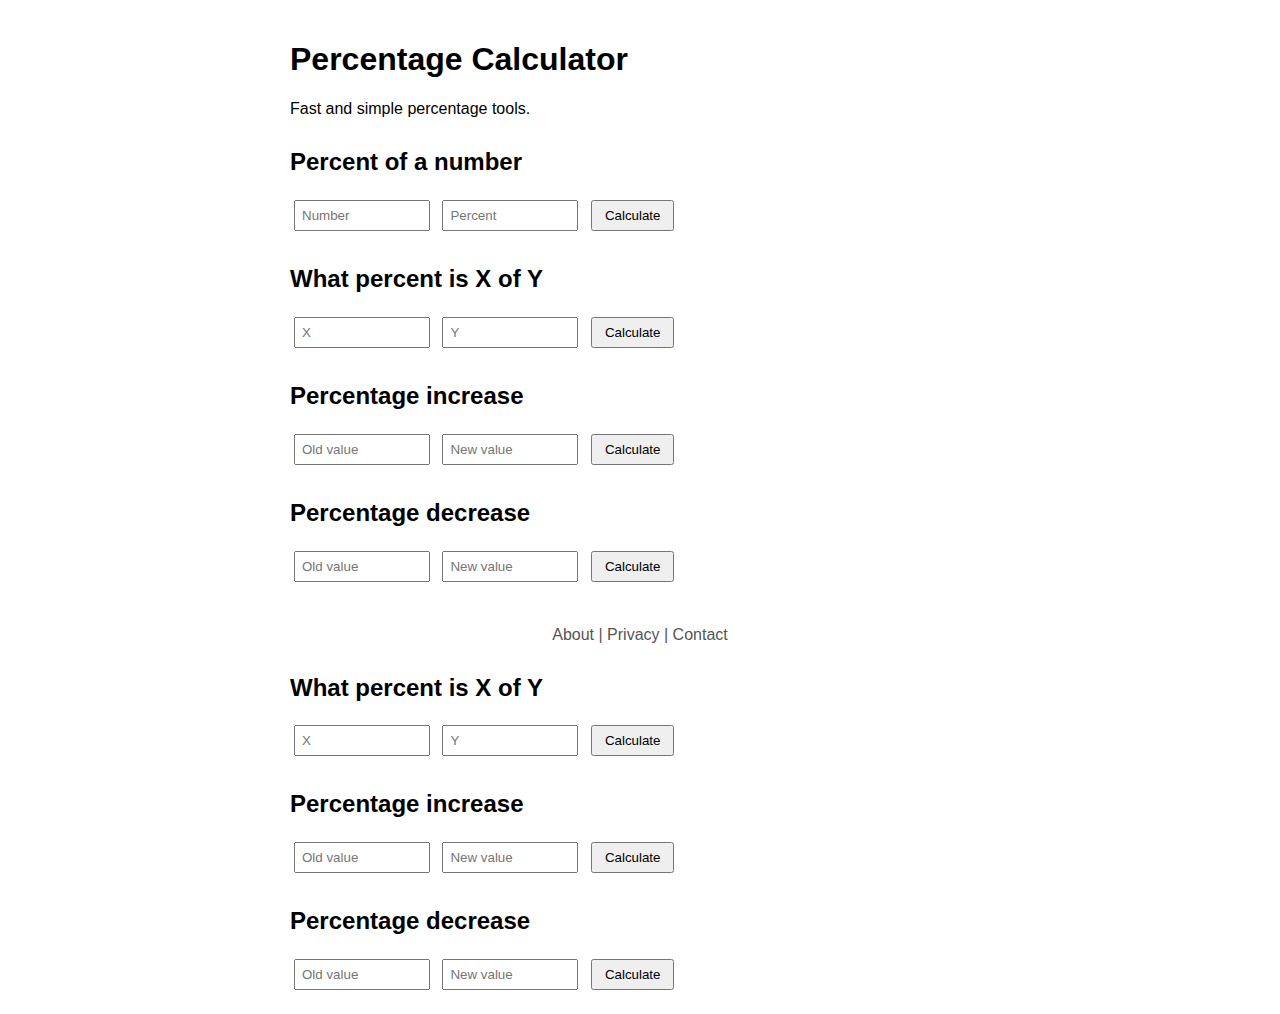
<file: index.html>
<!DOCTYPE html>
<html>
<head>
  <title>Percentage Calculator</title>
  <meta name="description" content="Online percentage calculator with multiple tools">
  <link rel="stylesheet" href="style.css">
</head>
<body>

<h1>Percentage Calculator</h1>
<p>Fast and simple percentage tools.</p>

<div class="tool">
  <h2>Percent of a number</h2>
  <input id="n1" placeholder="Number">
  <input id="p1" placeholder="Percent">
  <button onclick="calc1()">Calculate</button>
  <div id="r1"></div>
</div>

<div class="tool">
  <h2>What percent is X of Y</h2>
  <input id="x2" placeholder="X">
  <input id="y2" placeholder="Y">
  <button onclick="calc2()">Calculate</button>
  <div id="r2"></div>
</div>

<div class="tool">
  <h2>Percentage increase</h2>
  <input id="old3" placeholder="Old value">
  <input id="new3" placeholder="New value">
  <button onclick="calc3()">Calculate</button>
  <div id="r3"></div>
</div>

<div class="tool">
  <h2>Percentage decrease</h2>
  <input id="old4" placeholder="Old value">
  <input id="new4" placeholder="New value">
  <button onclick="calc4()">Calculate</button>
  <div id="r4"></div>
</div>

<footer>
  <p>About | Privacy | Contact</p>
</footer>

<script src="app.js"></script>
</body>
</html>
<div class="tool">
  <h2>What percent is X of Y</h2>
  <input id="x2" placeholder="X">
  <input id="y2" placeholder="Y">
  <button onclick="calc2()">Calculate</button>
  <div id="r2"></div>
</div>

<div class="tool">
  <h2>Percentage increase</h2>
  <input id="old3" placeholder="Old value">
  <input id="new3" placeholder="New value">
  <button onclick="calc3()">Calculate</button>
  <div id="r3"></div>
</div>

<div class="tool">
  <h2>Percentage decrease</h2>
  <input id="old4" placeholder="Old value">
  <input id="new4" placeholder="New value">
  <button onclick="calc4()">Calculate</button>
  <div id="r4"></div>
</div>
</file>
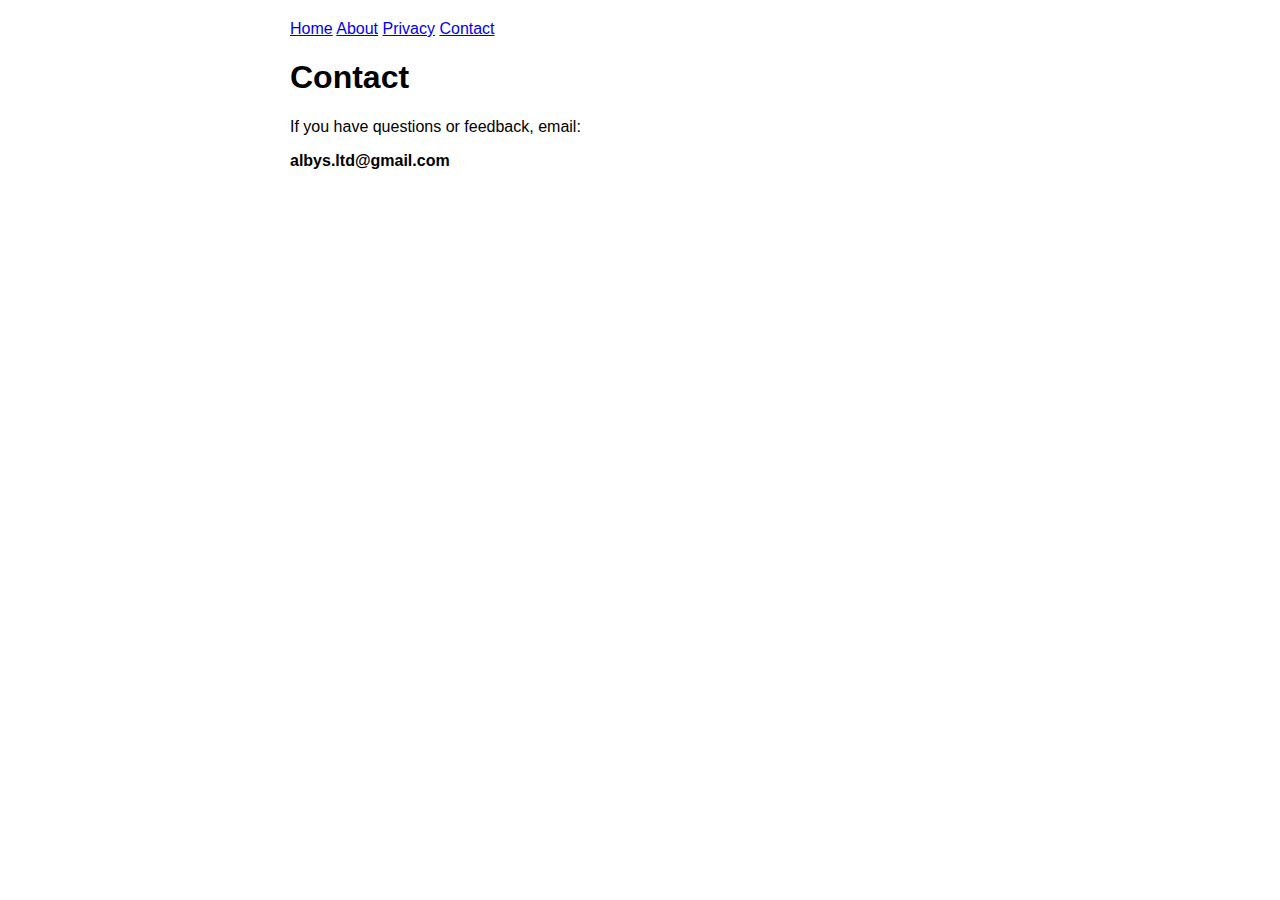
<file: contact.html>
<!DOCTYPE html>
<html>
<head>
  <title>Contact</title>
  <meta name="viewport" content="width=device-width, initial-scale=1">
  <link rel="stylesheet" href="style.css">
</head>
<body>

<nav>
  <a href="index.html">Home</a>
  <a href="about.html">About</a>
  <a href="privacy.html">Privacy</a>
  <a href="contact.html">Contact</a>
</nav>

<h1>Contact</h1>

<p>If you have questions or feedback, email:</p>

<p><strong>albys.ltd@gmail.com</strong></p>

</body>
</html>
</file>
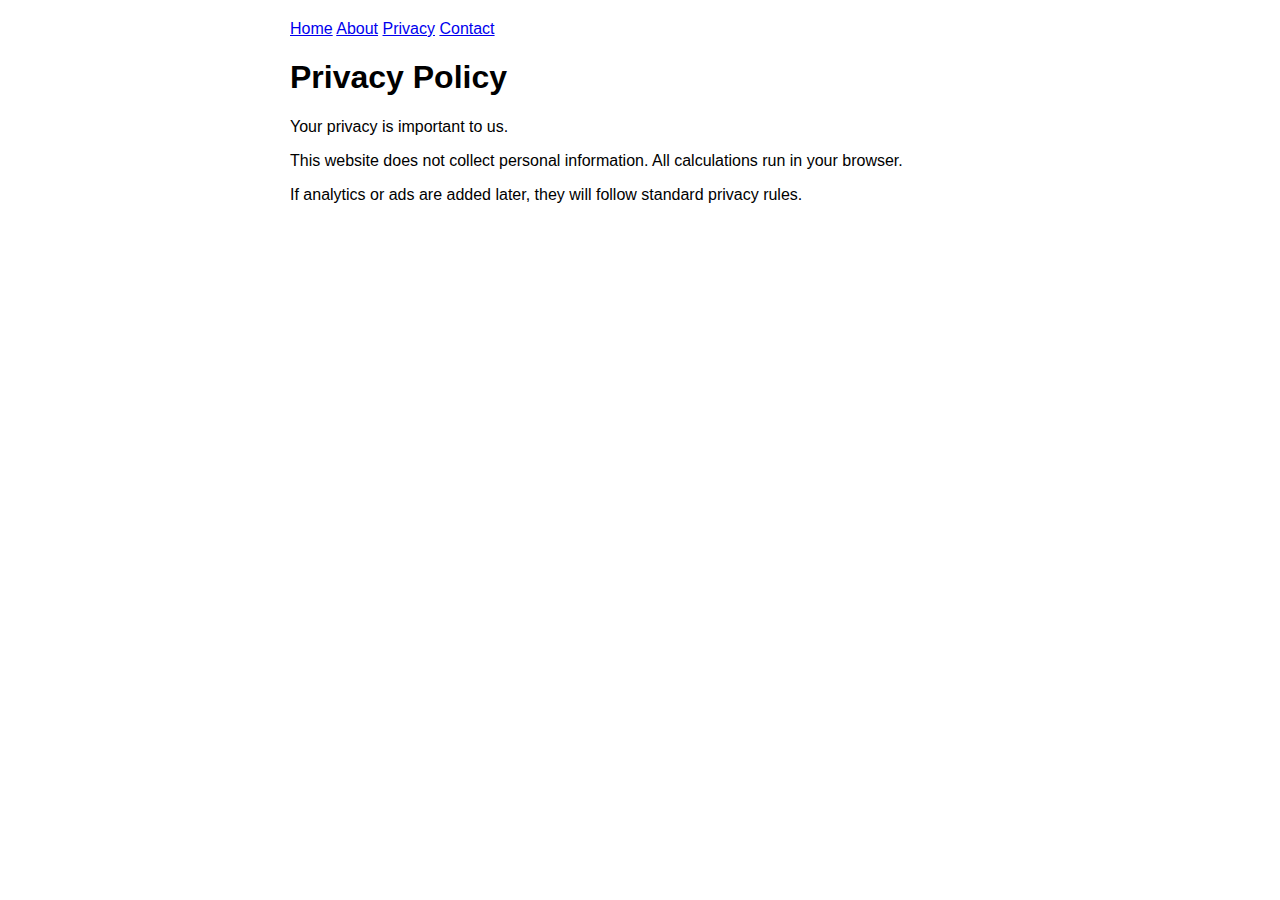
<file: privacy.html>
<!DOCTYPE html>
<html>
<head>
  <title>Privacy Policy</title>
  <meta name="viewport" content="width=device-width, initial-scale=1">
  <link rel="stylesheet" href="style.css">
</head>
<body>

<nav>
  <a href="index.html">Home</a>
  <a href="about.html">About</a>
  <a href="privacy.html">Privacy</a>
  <a href="contact.html">Contact</a>
</nav>

<h1>Privacy Policy</h1>

<p>Your privacy is important to us.</p>

<p>This website does not collect personal information. All calculations run in your browser.</p>

<p>If analytics or ads are added later, they will follow standard privacy rules.</p>

</body>
</html>
</file>
<file: style.css>
body {
  font-family: Arial, sans-serif;
  max-width: 700px;
  margin: auto;
  padding: 20px;
}

.tool {
  margin-top: 30px;
}

input {
  width: 120px;
  padding: 6px;
  margin: 4px;
}

button {
  padding: 6px 12px;
  margin: 4px;
  cursor: pointer;
}

footer {
  margin-top: 40px;
  text-align: center;
  color: #555;
}

@media (max-width: 600px) {
  input {
    width: 100%;
    margin: 6px 0;
  }
}
</file>
